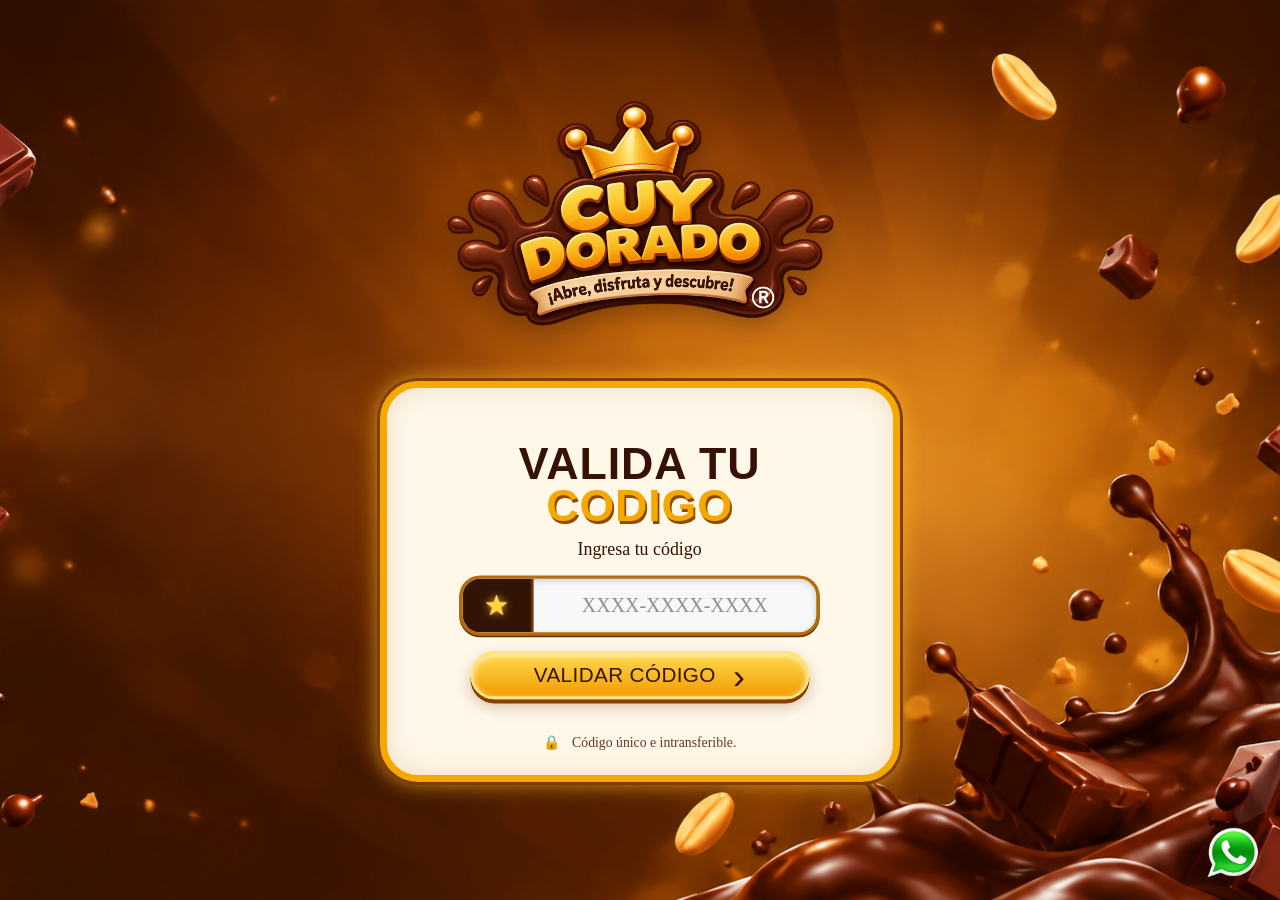
<file: index.html>
<!DOCTYPE html>
<html lang="es-ES">
<head>
    <meta charset="UTF-8">
    <meta name="viewport" content="width=device-width, initial-scale=1.0">
    <title>Valida tu código | Cuy Dorado</title>
    <meta name="description" content="Valida tu código del Boleto Dorado Cuy Dorado y descubre si ganaste un premio.">
    <meta name="robots" content="index, follow">
    <meta name="author" content="Cuy Dorado">
    <link rel="icon" type="image/png" href="logo.png">
    <link rel="stylesheet" href="style.css">
</head>
<body>
    <header class="encabezado" aria-label="Encabezado principal">
        <img src="logo.png" alt="Cuy Dorado" class="logo">
    </header>

    <main class="contenedor">
        <section id="vista-validacion">
            <h1>VALIDA TU <span>CODIGO</span></h1>
            <p class="subtitulo">Ingresa tu código</p>
            <form id="formulario-codigo">
                <label class="campo-codigo" for="codigo">
                    <span class="icono-boleto" aria-hidden="true">★</span>
                    <input type="text" id="codigo" name="codigo" placeholder="XXXX-XXXX-XXXX" autocomplete="off" required>
                </label>
                <button type="submit" class="boton-redireccion">VALIDAR CÓDIGO <span aria-hidden="true">›</span></button>
                <p id="mensaje" role="status" aria-live="polite"></p>
            </form>
            <p class="aviso"><span aria-hidden="true">&#128274;</span> Código único e intransferible.</p>
        </section>

        <section id="vista-premio" class="vista-premio" hidden aria-live="polite">
            <div class="mascota-premio" aria-hidden="true">🐹</div>
            <div class="cinta-premio">¡FELICITACIONES!</div>
            <h2>GANASTE</h2>
            <div class="monto-premio" id="monto-premio">S/ 0.00</div>
            <p class="unidad-premio" id="unidad-premio">SOLES</p>
            <button type="button" id="boton-canje" class="boton-canje">&#127873; CANJEA TU PREMIO <span aria-hidden="true">›</span></button>
        </section>

        <section id="vista-sin-premio" class="vista-sin-premio" hidden aria-live="polite">
            <div class="mascota-sin-premio" aria-hidden="true">🐹</div>
            <div class="panel-sin-premio">
                <div class="banner-sin-premio">
                    <span class="guion-sin-premio">∿</span>
                    <span class="titulo-sin-premio">¡SIGUE</span>
                    <span class="titulo-sin-premio bloque">INTENTÁNDOLO!</span>
                </div>
                <p class="subtexto-sin-premio">La suerte puede estar más cerca<br>de lo que imaginas <span aria-hidden="true">😊</span></p>
                <button type="button" id="boton-reintentar" class="boton-reintentar"><span class="icono-reintentar" aria-hidden="true">↻</span> INTENTAR NUEVAMENTE <span aria-hidden="true">›</span></button>
            </div>
        </section>
    </main>

    <a class="boton-whatsapp" href="https://wa.me/51936620652?text=Hola%2C%20necesito%20ayuda%20con%20mi%20c%C3%B3digo%20del%20Boleto%20Dorado" target="_blank" rel="noopener noreferrer" aria-label="Atención por WhatsApp">
        <img src="Whatsapp.png" alt="WhatsApp">
    </a>

 <script>
    const URL_APPS_SCRIPT = "https://script.google.com/macros/s/AKfycbxESqePcDKpgG_GJNc1b94WvZCAe4gXpNQFYPdAcg17bnqtlcgTBA97hdpHq3paisKIDQ/exec";
     const formulario = document.getElementById("formulario-codigo");
     const campoCodigo = document.getElementById("codigo");
     const mensaje = document.getElementById("mensaje");
    const vistaValidacion = document.getElementById("vista-validacion");
    const vistaPremio = document.getElementById("vista-premio");
    const vistaSinPremio = document.getElementById("vista-sin-premio");
    const montoPremio = document.getElementById("monto-premio");
    const unidadPremio = document.getElementById("unidad-premio");
    const botonCanje = document.getElementById("boton-canje");
    const botonReintentar = document.getElementById("boton-reintentar");
    let codigoGanador = "";

     formulario.addEventListener("submit", async (evento) => {
         evento.preventDefault();
         const codigo = campoCodigo.value.trim();
         if (!codigo) {
             campoCodigo.reportValidity();
             return;
         }

         if (URL_APPS_SCRIPT.startsWith("PEGA_AQUI")) {
             mensaje.textContent = "Falta configurar la URL de conexión.";
             return;
         }

         mensaje.textContent = "Validando codigo...";

         try {
             const respuesta = await fetch(`${URL_APPS_SCRIPT}?codigo=${encodeURIComponent(codigo)}`);
             if (!respuesta.ok) throw new Error("Respuesta no valida");

             const resultado = await respuesta.json();
             if (!resultado.valido) {
                 mensaje.textContent = "Codigo no valido.";
             } else if (resultado.yaRegistrado) {
                 mensaje.textContent = "Este codigo ya fue registrado anteriormente.";
             } else if (resultado.gano) {
                 codigoGanador = codigo;
                 montoPremio.textContent = `S/ ${resultado.monto}`;
                 const monto = Number(resultado.monto);
                 unidadPremio.textContent = monto === 0.2
                     ? "VEINTE CÉNTIMOS"
                     : monto === 0.5
                         ? "CINCUENTA CÉNTIMOS"
                         : monto === 1
                             ? "UN SOL"
                             : "SOLES";
                 vistaValidacion.hidden = true;
                 vistaPremio.hidden = false;
             } else {
                 vistaValidacion.hidden = true;
                 vistaPremio.hidden = true;
                 vistaSinPremio.hidden = false;
                 mensaje.textContent = "";
                 mensaje.className = "";
             }
         } catch (error) {
             mensaje.textContent = "No se pudo validar el codigo. Intenta de nuevo.";
         }
     });

     botonReintentar.addEventListener("click", () => {
         vistaValidacion.hidden = false;
         vistaPremio.hidden = true;
         vistaSinPremio.hidden = true;
         campoCodigo.value = "";
         campoCodigo.focus();
         mensaje.textContent = "";
         mensaje.className = "";
     });

     botonCanje.addEventListener("click", () => {
         vistaPremio.innerHTML = `
             <div class="mascota-canje" aria-hidden="true">🐹</div>
             <div class="cinta-premio">¡CANJEA TU PREMIO!</div>
             <p class="texto-canje">Completa tus datos para poder entregarte tu premio.</p>
             <form id="formulario-canje">
                 <label class="campo-dato" for="nombre-canje"><span aria-hidden="true">♟</span><input type="text" id="nombre-canje" name="nombre" placeholder="Nombre completo" autocomplete="name" required></label>
                 <label class="campo-dato" for="telefono-canje"><span aria-hidden="true">☎</span><input type="tel" id="telefono-canje" name="telefono" placeholder="Número de teléfono" autocomplete="tel" required></label>
                 <label class="campo-dato" for="correo-canje"><span aria-hidden="true">✉</span><input type="email" id="correo-canje" name="correo" placeholder="Correo electrónico" autocomplete="email" required></label>
                 <label class="campo-dato" for="metodo-pago-canje"><span aria-hidden="true">S/</span><select id="metodo-pago-canje" name="metodoPago" required><option value="" disabled selected>¿Cómo deseas recibir tu pago?</option><option value="Yape">Yape</option><option value="Plin">Plin</option><option value="Otro">Otro</option></select></label>
                 <label class="campo-dato" id="otro-metodo-contenedor" for="otro-metodo-canje" hidden><span aria-hidden="true">✎</span><input type="text" id="otro-metodo-canje" name="otroMetodo" placeholder="Escribe tu método de pago"></label>
                 <button type="submit" class="boton-enviar">&#127873; ENVIAR DATOS <span aria-hidden="true">›</span></button>
                 <p id="mensaje-canje" role="status" aria-live="polite"></p>
             </form>`;

         const formularioCanje = document.getElementById("formulario-canje");
         const metodoPago = document.getElementById("metodo-pago-canje");
         const otroMetodoContenedor = document.getElementById("otro-metodo-contenedor");
         const otroMetodo = document.getElementById("otro-metodo-canje");

         metodoPago.addEventListener("change", () => {
             const esOtro = metodoPago.value === "Otro";
             otroMetodoContenedor.hidden = !esOtro;
             otroMetodo.required = esOtro;
             if (esOtro) otroMetodo.focus();
         });

         formularioCanje.addEventListener("submit", async (evento) => {
             evento.preventDefault();
             const datos = new FormData(formularioCanje);
             const mensajeCanje = document.getElementById("mensaje-canje");
             const metodoPagoElegido = datos.get("metodoPago") === "Otro"
                 ? `Otro: ${datos.get("otroMetodo")}`
                 : datos.get("metodoPago");
             const parametros = new URLSearchParams({
                 accion: "canjear",
                 codigo: codigoGanador,
                 nombre: datos.get("nombre"),
                 telefono: datos.get("telefono"),
                 correo: datos.get("correo"),
                 metodoPago: metodoPagoElegido
             });

             mensajeCanje.textContent = "Guardando tus datos...";
             try {
                 await fetch(URL_APPS_SCRIPT, {
                     method: "POST",
                     mode: "no-cors",
                     headers: { "Content-Type": "application/x-www-form-urlencoded" },
                     body: parametros.toString()
                 });
                 vistaPremio.innerHTML = `
                     <div class="mascota-canje" aria-hidden="true">🐹</div>
                     <div class="cinta-premio cinta-agradecimiento">¡GRACIAS<br>POR TU COMPRA!</div>
                     <h2 class="titulo-agradecimiento">¡FELICIDADES!</h2>
                     <h3 class="subtitulo-agradecimiento">POR TU PREMIO</h3>
                     <div class="aviso-abono">
                         <p><span aria-hidden="true">S/</span> El área responsable realizará el abono<br>a tu Yape o Plin dentro de las <strong>24 horas.</strong></p>
                         <p><span aria-hidden="true">✉</span> Te avisaremos por correo electrónico<br>una vez realizado el abono.</p>
                     </div>
                     <div class="cierre-agradecimiento">♥ &nbsp; ¡Gracias por ser parte de<br>Cuy Dorado!</div>`;
                 setTimeout(() => window.location.reload(), 40000);
             } catch (error) {
                 mensajeCanje.textContent = "No se pudieron registrar los datos. Intenta de nuevo.";
             }
         });
     });
 </script>
</body>
</html>
</file>
<file: style.css>
:root {
    --dorado: #f5a900;
    --marron: #351205;
    --crema: #fff8e9;
}

* {
    box-sizing: border-box;
}

html,
body {
    width: 100%;
    min-height: 100%;
    margin: 0;
}

body {
    min-height: 100vh;
    font-family: Georgia, "Times New Roman", serif;
    display: grid;
    place-items: center;
    justify-items: center;
    align-content: center;
    padding: 22px;
    background: #3a1608 url("ChatGPT.png") center center / cover fixed;
}

.encabezado {
    width: min(520px, 100%);
    display: flex;
    justify-content: center;
    align-items: flex-start;
    margin: 0 auto -28px;
}

.logo {
    display: block;
    width: clamp(260px, 52vw, 450px);
    height: auto;
    max-height: 230px;
    object-fit: contain;
    transform: translateY(-48px);
    filter: drop-shadow(0 8px 12px rgba(43, 16, 0, .35));
}

.contenedor {
    width: min(520px, 100%);
    min-height: min(335px, calc(100vh - 44px));
    transform: translateY(30px);
    display: flex;
    flex-direction: column;
    justify-content: center;
    align-items: center;
    padding: 16px clamp(18px, 4vw, 30px) 14px;
    text-align: center;
    background: var(--crema);
    border: 7px solid var(--dorado);
    border-radius: 38px;
    box-shadow: 0 0 0 3px #7f3e08, 0 0 22px rgba(255, 190, 30, .85), inset 0 0 30px rgba(157, 93, 17, .16);
}

#vista-validacion {
    width: min(590px, 94%);
    transform: translateY(14px) scale(.86);
    transform-origin: center center;
}

h1 {
    margin: 0;
    color: var(--marron);
    font-family: Impact, Haettenschweiler, "Arial Narrow Bold", sans-serif;
    font-size: clamp(2.1rem, 4.5vw, 3.25rem);
    line-height: .95;
    letter-spacing: .02em;
}

h1 span {
    color: var(--dorado);
    text-shadow: 2px 3px 0 #8b4b04;
}

.subtitulo {
    margin: 12px 0 18px;
    color: var(--marron);
    font-size: clamp(1rem, 2vw, 1.3rem);
    line-height: 1.2;
}

#formulario-codigo {
    width: 100%;
    display: flex;
    flex-direction: column;
    align-items: center;
}

.campo-codigo {
    width: 100%;
    height: 70px;
    display: flex;
    align-items: center;
    overflow: hidden;
    border: 4px solid #b66b08;
    border-radius: 24px;
    background: #f7f8fa;
    box-shadow: inset 0 2px 7px rgba(0, 0, 0, .18), 0 2px 0 #633009;
    cursor: text;
}

.icono-boleto {
    width: 82px;
    height: 100%;
    display: grid;
    place-items: center;
    flex: 0 0 82px;
    color: #ffd53d;
    font-family: Arial, sans-serif;
    font-size: 2rem;
    background: #321407;
    border-right: 3px solid #6a3206;
    text-shadow: 0 0 2px #fff, 0 0 10px #ffae00;
}

#codigo {
    width: 100%;
    min-width: 0;
    height: 100%;
    padding: 0 25px;
    border: 0;
    outline: 0;
    color: #4b4b4b;
    background: transparent;
    font: 1.45rem Georgia, "Times New Roman", serif;
    text-align: center;
    text-transform: uppercase;
}

#codigo::placeholder {
    color: #858585;
    opacity: .9;
}

.boton-redireccion {
    width: min(650px, 94%);
    min-height: 56px;
    margin-top: 18px;
    padding: 7px 18px;
    border: 3px solid #ffe47b;
    border-radius: 45px;
    color: #371304;
    background: linear-gradient(#ffd94e, #f29c00);
    box-shadow: 0 5px 0 #874003, 0 8px 18px rgba(105, 48, 0, .3), inset 0 2px 8px rgba(255, 255, 255, .75);
    cursor: pointer;
    font: 1.5rem Impact, Haettenschweiler, "Arial Narrow Bold", sans-serif;
    letter-spacing: .02em;
    transition: transform .15s ease, filter .15s ease;
}

.boton-redireccion:hover {
    filter: brightness(1.08);
    transform: translateY(-2px);
}

.boton-redireccion:active {
    transform: translateY(2px);
    box-shadow: 0 2px 0 #874003, inset 0 2px 8px rgba(255, 255, 255, .55);
}

.boton-redireccion span {
    margin-left: 13px;
    font: 2.6rem Arial, sans-serif;
    line-height: 0;
    vertical-align: -7px;
}

#mensaje {
    min-height: 1.4em;
    margin: 12px 0 0;
    color: var(--marron);
    font-size: .95rem;
    font-weight: bold;
}

.aviso {
    margin: 7px 0 0;
    color: #633822;
    font-size: 1rem;
}

.aviso span {
    margin-right: 10px;
}

.boton-whatsapp {
    position: fixed;
    right: 18px;
    bottom: 18px;
    z-index: 10;
    width: 58px;
    height: 58px;
    display: block;
    border-radius: 50%;
    box-shadow: 0 3px 10px rgba(0, 0, 0, .35);
    transition: transform .15s ease, filter .15s ease;
}

.boton-whatsapp:hover {
    filter: brightness(1.08);
    transform: translateY(-2px);
}

.boton-whatsapp img {
    width: 100%;
    height: 100%;
    display: block;
    object-fit: contain;
}

.vista-premio {
    width: 100%;
    position: relative;
    padding: 42px 24px 24px;
    text-align: center;
    color: var(--marron);
}

.vista-sin-premio {
    width: 100%;
    position: relative;
    display: flex;
    flex-direction: column;
    align-items: center;
    justify-content: center;
    padding-top: 52px;
    text-align: center;
    color: var(--marron);
}

.mascota-premio {
    position: absolute;
    top: -42px;
    left: 50%;
    z-index: 1;
    width: 116px;
    height: 116px;
    display: grid;
    place-items: center;
    transform: translateX(-50%);
    font-size: 5.5rem;
    filter: drop-shadow(0 4px 2px rgba(70, 25, 0, .3));
}

.cinta-premio {
    position: relative;
    z-index: 2;
    padding: 12px 24px;
    color: #fff8dc;
    background: linear-gradient(#633014, #2d0e04);
    border: 3px solid #e7a516;
    border-radius: 12px 12px 25px 25px;
    box-shadow: 0 4px 0 #6c3005, 0 5px 12px rgba(65, 22, 0, .3);
    font: clamp(1.35rem, 4vw, 2.4rem) Impact, Haettenschweiler, "Arial Narrow Bold", sans-serif;
    text-shadow: 2px 2px 0 #6b2604;
}

.vista-premio h2 {
    margin: 18px 0 8px;
    font: clamp(1.35rem, 3vw, 2rem) Impact, Haettenschweiler, "Arial Narrow Bold", sans-serif;
    letter-spacing: .04em;
}

.monto-premio {
    padding: 8px 20px;
    color: #ffe76b;
    background: #421b08;
    border: 3px solid #e9a716;
    border-radius: 18px;
    box-shadow: inset 0 0 14px rgba(0, 0, 0, .45), 0 3px 0 #7b3905;
    font: clamp(3rem, 9vw, 5.3rem) Impact, Haettenschweiler, "Arial Narrow Bold", sans-serif;
    line-height: 1;
    text-shadow: 2px 3px 0 #a95f00, 0 0 8px #fff0a4;
}

.unidad-premio {
    margin: 8px 0 18px;
    font: 1.4rem Impact, Haettenschweiler, "Arial Narrow Bold", sans-serif;
}

.boton-canje {
    width: min(490px, 100%);
    min-height: 54px;
    padding: 8px 18px;
    border: 3px solid #ffe47b;
    border-radius: 35px;
    color: #371304;
    background: linear-gradient(#ffd94e, #f29c00);
    box-shadow: 0 4px 0 #874003, inset 0 2px 7px rgba(255, 255, 255, .75);
    cursor: pointer;
    font: 1.35rem Impact, Haettenschweiler, "Arial Narrow Bold", sans-serif;
}

.boton-canje span {
    margin-left: 10px;
    font: 2.5rem Arial, sans-serif;
    line-height: 0;
    vertical-align: -5px;
}

.mascota-sin-premio {
    position: relative;
    z-index: 2;
    margin-bottom: -18px;
    font-size: clamp(4.5rem, 11vw, 8rem);
    line-height: 1;
    filter: drop-shadow(0 6px 0 rgba(75, 32, 6, .2));
}

.panel-sin-premio {
    width: min(760px, 100%);
    padding: 18px 22px 22px;
    border: 7px solid #8f4a10;
    border-radius: 28px 28px 34px 34px;
    background: linear-gradient(180deg, #fff5e0 0%, #f8ebc9 100%);
    box-shadow: 0 0 0 4px #ca7a1e, 0 10px 0 #6c2c07, 0 25px 30px rgba(61, 20, 0, .15);
}

.banner-sin-premio {
    display: flex;
    flex-wrap: wrap;
    align-items: center;
    justify-content: center;
    overflow: hidden;
    gap: 0.12em;
    min-height: 110px;
    padding: 14px 8px 6px;
    border-radius: 22px;
    color: #ffdb52;
    font: clamp(1.1rem, 3vw, 2.6rem) Impact, Haettenschweiler, "Arial Narrow Bold", sans-serif;
    letter-spacing: .02em;
    line-height: .82;
    text-shadow: 3px 4px 0 #ab4d00, 0 0 10px rgba(255, 194, 74, .5);
    background: linear-gradient(180deg, #f6b51c 0%, #e68b05 100%);
    border: 5px solid #8d4e12;
    box-shadow: inset 0 3px 8px rgba(255,255,255,.35), 0 4px 0 #7a3407;
}

.guion-sin-premio {
    display: inline-block;
    font-size: .8em;
    transform: rotate(-10deg);
    opacity: .9;
    margin-right: .05em;
}

.titulo-sin-premio {
    display: inline-block;
    max-width: 100%;
}

.titulo-sin-premio.bloque {
    display: block;
    margin-top: .05em;
    width: 100%;
}

.subtexto-sin-premio {
    margin: 18px 0 22px;
    color: #4b2209;
    font: italic clamp(1.1rem, 2.6vw, 2rem) Georgia, "Times New Roman", serif;
    line-height: 1.25;
}

.boton-reintentar {
    width: min(620px, 100%);
    min-height: 58px;
    padding: 8px 16px;
    border: 4px solid #f8d76a;
    border-radius: 999px;
    background: linear-gradient(180deg, #c45e0d 0%, #7d2d05 100%);
    box-shadow: 0 5px 0 #4d1d04, inset 0 2px 8px rgba(255,255,255,.25);
    color: #fff7df;
    font: clamp(.85rem, 2vw, 1.4rem) Impact, Haettenschweiler, "Arial Narrow Bold", sans-serif;
    letter-spacing: .03em;
    cursor: pointer;
}

.icono-reintentar {
    display: inline-flex;
    align-items: center;
    justify-content: center;
    width: 34px;
    height: 34px;
    margin-right: 10px;
    border: 3px solid rgba(255, 247, 223, .8);
    border-radius: 50%;
    font-size: 1.2em;
    vertical-align: middle;
}

.mascota-canje {
    margin: -32px auto 4px;
    position: relative;
    z-index: 1;
    font-size: 4.8rem;
    line-height: 1;
    filter: drop-shadow(0 4px 2px rgba(70, 25, 0, .3));
}

.texto-canje {
    margin: 18px 0 12px;
    color: var(--marron);
    font-size: 1.05rem;
}

#formulario-canje {
    display: grid;
    gap: 8px;
}

.campo-dato {
    height: 44px;
    display: flex;
    align-items: center;
    overflow: hidden;
    border: 3px solid #a85b09;
    border-radius: 18px;
    background: #f7f4ef;
    box-shadow: inset 0 1px 5px rgba(0, 0, 0, .14), 0 2px 0 #673008;
}

.campo-dato span {
    width: 48px;
    height: 100%;
    display: grid;
    place-items: center;
    flex: 0 0 48px;
    color: #fff8e9;
    background: #351205;
    font: 1.35rem Arial, sans-serif;
}

.campo-dato input,
.campo-dato select {
    width: 100%;
    height: 100%;
    padding: 0 12px;
    border: 0;
    outline: 0;
    color: #4b4b4b;
    background: transparent;
    font: .92rem Georgia, "Times New Roman", serif;
}

.campo-dato select {
    cursor: pointer;
}

.boton-enviar {
    min-height: 56px;
    margin-top: 8px;
    border: 3px solid #ffe47b;
    border-radius: 35px;
    color: #371304;
    background: linear-gradient(#ffd94e, #f29c00);
    box-shadow: 0 4px 0 #874003, inset 0 2px 7px rgba(255, 255, 255, .75);
    cursor: pointer;
    font: 1.3rem Impact, Haettenschweiler, "Arial Narrow Bold", sans-serif;
}

.boton-enviar span {
    margin-left: 10px;
    font: 2.4rem Arial, sans-serif;
    line-height: 0;
    vertical-align: -5px;
}

.cinta-agradecimiento {
    line-height: 1.05;
    text-align: center;
}

.titulo-agradecimiento {
    margin: 18px 0 0 !important;
    color: var(--marron);
    font: clamp(1.7rem, 4vw, 2.6rem) Impact, Haettenschweiler, "Arial Narrow Bold", sans-serif !important;
}

.subtitulo-agradecimiento {
    margin: 0 0 14px;
    color: var(--dorado);
    font: clamp(1.25rem, 3vw, 1.8rem) Impact, Haettenschweiler, "Arial Narrow Bold", sans-serif;
}

.aviso-abono {
    padding: 8px 18px;
    border: 1px solid #e0b878;
    border-radius: 18px;
    background: rgba(255, 255, 255, .5);
    color: var(--marron);
    font-size: 1rem;
    line-height: 1.25;
}

.aviso-abono p {
    display: flex;
    align-items: center;
    gap: 12px;
    margin: 10px 0;
    text-align: left;
}

.aviso-abono p + p {
    padding-top: 10px;
    border-top: 1px dashed #e0b878;
}

.aviso-abono p span {
    width: 40px;
    height: 40px;
    display: grid;
    place-items: center;
    flex: 0 0 40px;
    border-radius: 50%;
    color: #fff8e9;
    background: #65300d;
    font-weight: bold;
}

.aviso-abono strong {
    color: #bd6400;
}

.cierre-agradecimiento {
    width: min(390px, 100%);
    margin: 16px auto 0;
    padding: 8px 14px;
    border: 3px solid #ffe47b;
    border-radius: 32px;
    color: #371304;
    background: linear-gradient(#ffd94e, #f29c00);
    box-shadow: 0 4px 0 #874003;
    font: 1.15rem Impact, Haettenschweiler, "Arial Narrow Bold", sans-serif;
    line-height: 1.1;
}

[hidden] {
    display: none !important;
}

@media (max-width: 600px) {
    body {
        padding: 14px;
        background-position: center center;
    }

    .contenedor {
        width: 90%;
        align-self: center;
        min-height: auto;
        padding: 28px 18px 24px;
        border-width: 5px;
        border-radius: 34px;
    }

    #vista-validacion {
        width: 100%;
        transform: translateY(10px) scale(.96);
    }

    .subtitulo {
        margin: 16px 0 24px;
        font-size: 1.2rem;
    }

    .salto-desktop {
        display: none;
    }

    .campo-codigo {
        height: 62px;
        border-radius: 21px;
    }

    .icono-boleto {
        width: 58px;
        flex-basis: 58px;
        font-size: 1.7rem;
    }

    #codigo {
        padding: 0 10px;
        font-size: 1.35rem;
    }

    .boton-redireccion {
        min-height: 66px;
        margin-top: 22px;
        padding: 9px 15px;
        font-size: 1.55rem;
    }

    .boton-redireccion span {
        font-size: 3rem;
    }

    .aviso {
        font-size: 1.05rem;
    }

    .vista-premio {
        padding: 34px 6px 12px;
    }

    .mascota-premio {
        top: -35px;
        font-size: 4.2rem;
    }

    .cinta-premio {
        padding: 10px 12px;
    }

    .boton-canje {
        font-size: 1.1rem;
    }

    .mascota-canje {
        margin-top: -24px;
        font-size: 3.8rem;
    }

    .texto-canje {
        font-size: .95rem;
    }

    .boton-enviar {
        font-size: 1.1rem;
    }
}
</file>
